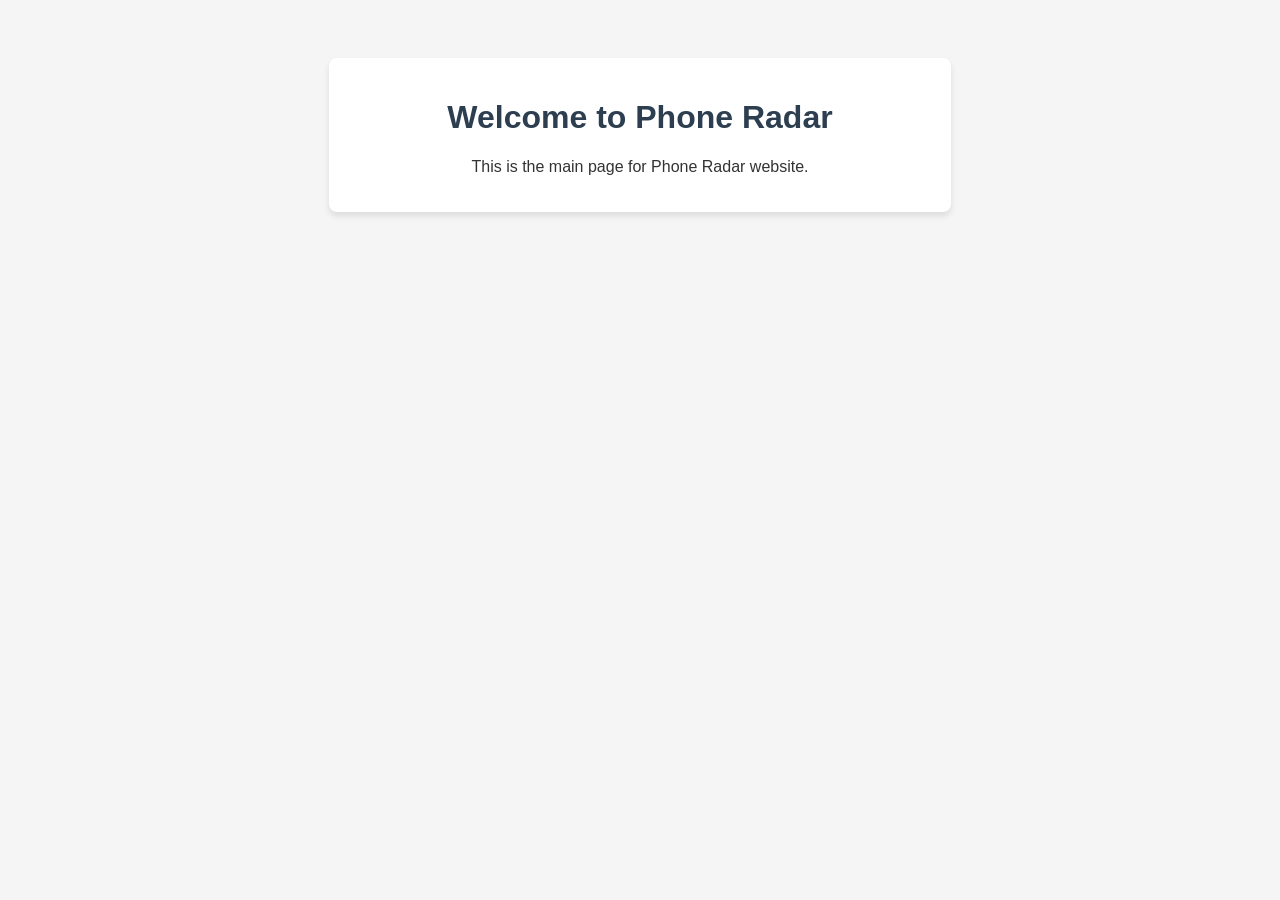
<file: PhoneRadar/main/templates/main/index.html>
<!DOCTYPE html>
<html lang="en">
<head>
    <meta charset="UTF-8">
    <title>Phone Radar</title>
    <style>
        body {
            font-family: Arial, sans-serif;
            background-color: #f5f5f5;
            color: #333;
            text-align: center;
            padding: 50px;
        }
        h1 {
            color: #2c3e50;
        }
        .box {
            background-color: #fff;
            padding: 20px;
            margin: 0 auto;
            width: 50%;
            box-shadow: 0 4px 6px rgba(0, 0, 0, 0.1);
            border-radius: 8px;
        }
    </style>
</head>
<body>
    <div class="box">
        <h1>Welcome to Phone Radar</h1>
        <p>This is the main page for Phone Radar website.</p>
    </div>
</body>
</html>
</file>
